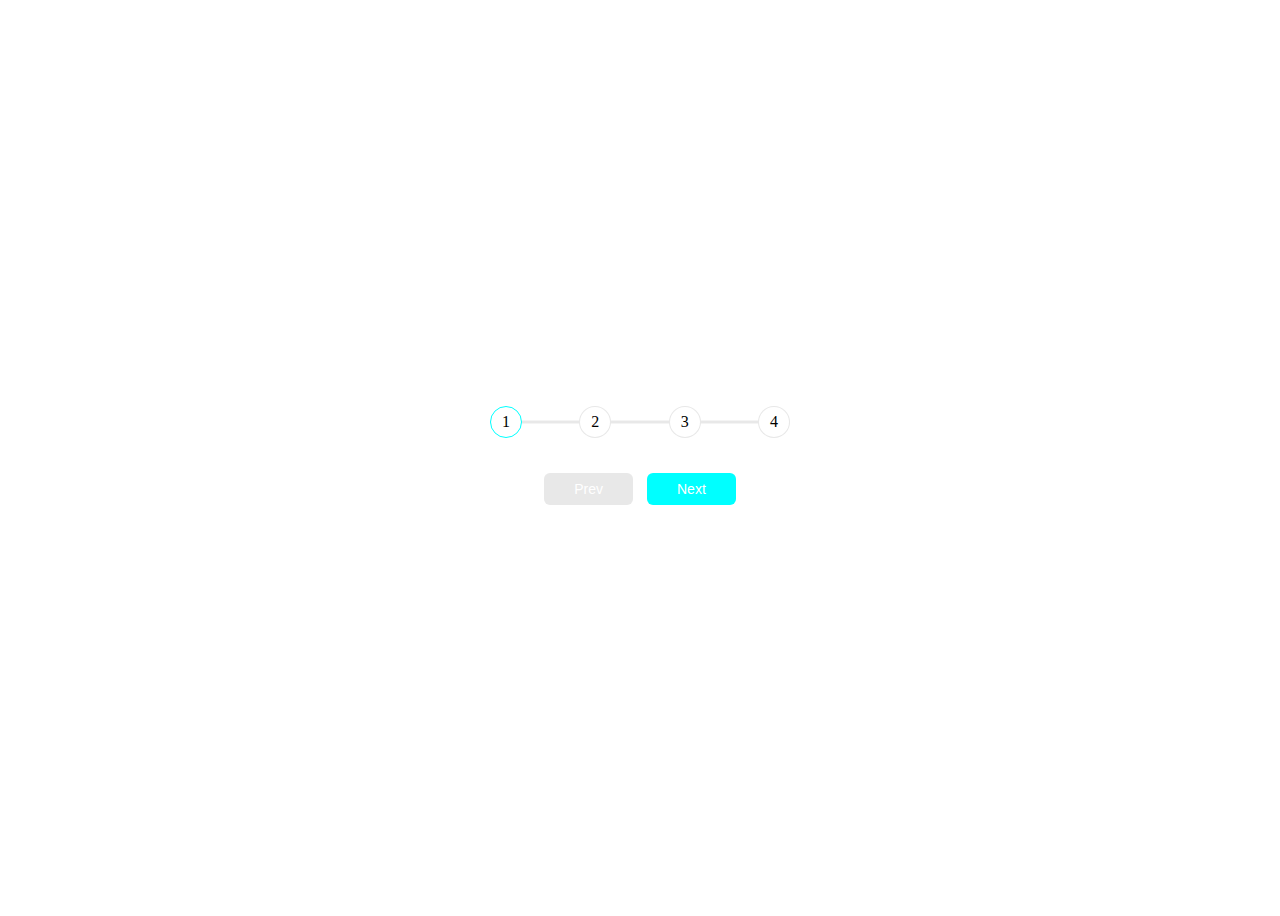
<file: Creating The Steps/index.html>
<!DOCTYPE html>
<html lang="en">
<head>
    <meta charset="UTF-8">
    <meta http-equiv="X-UA-Compatible" content="IE=edge">
    <meta name="viewport" content="width=device-width, initial-scale=1.0">
    <title>Creating The Steps</title>
    <link rel="stylesheet" href="style.css">
</head>
<body>
    <div class="container">
        <div class="progress_container">
                <div class="progress"></div> 
                <div class="circle active">1</div>
                <div class="circle">2</div>
                <div class="circle">3</div>
                <div class="circle">4</div>
        </div>
        <button class="btn prev" disabled>Prev</button>
        <button class="btn next"> Next</button>
    </div>
    <script src="./script.js"></script>
</body>
</html>
</file>
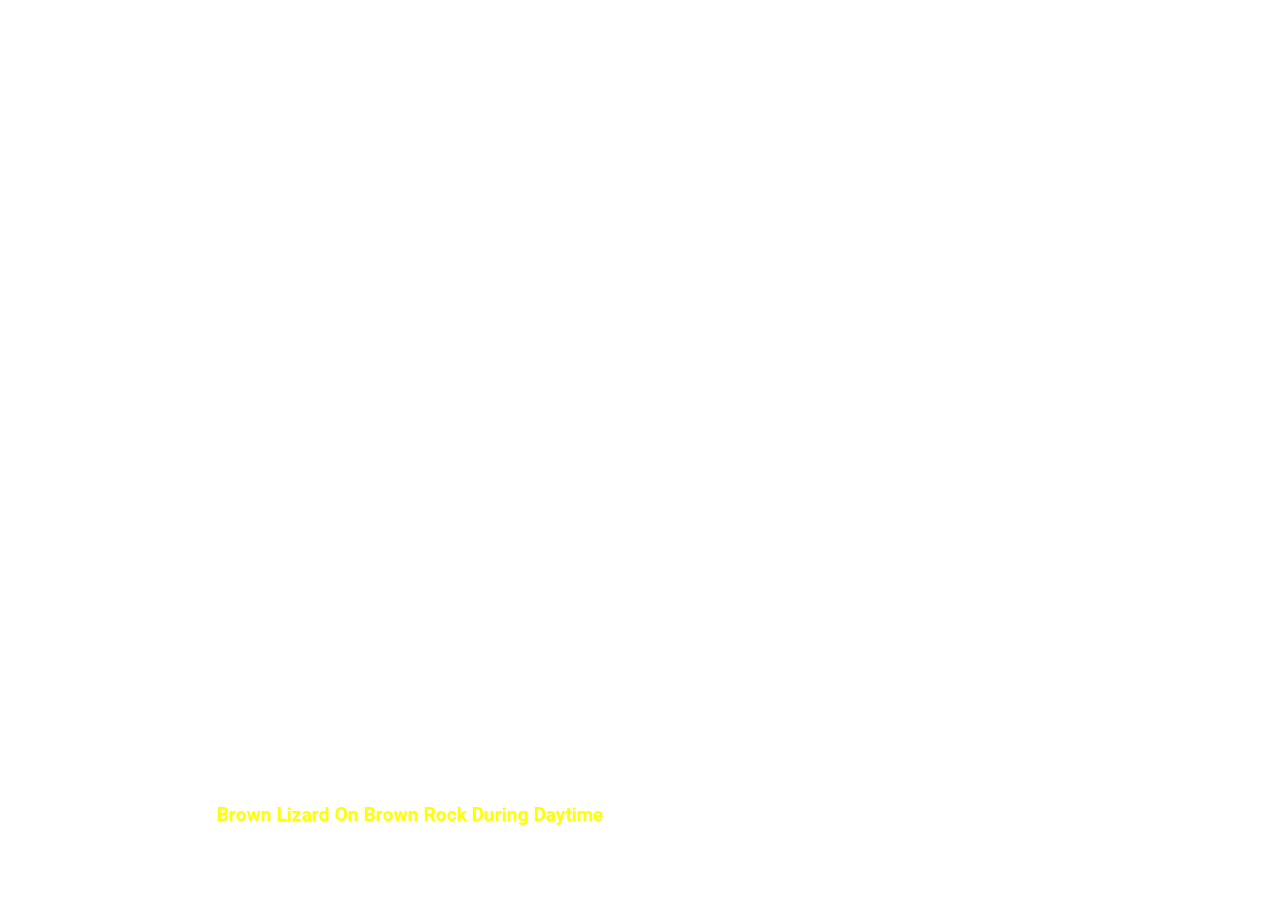
<file: ExpandingCards/index.html>
<!DOCTYPE html>
<html lang="en">
<head>
    <meta charset="UTF-8">
    <meta http-equiv="X-UA-Compatible" content="IE=edge">
    <meta name="viewport" content="width=device-width, initial-scale=1.0">
    <title>Expanding Cards</title>
    <link rel="stylesheet" href="style.css">
</head>
<body>
    <div class="container">
        <div class="panel active" style="background-image: url('https://images.unsplash.com/photo-1594873906516-86c81e56d367?ixid=MnwxMjA3fDB8MHx0b3BpYy1mZWVkfDN8NnNNVmpUTFNrZVF8fGVufDB8fHx8&ixlib=rb-1.2.1&auto=format&fit=crop&w=400&q=60')">
            <h3>brown lizard on brown rock during daytime</h3>
        </div>
        <div class="panel " style="background-image: url('https://images.unsplash.com/photo-1622902116716-8dd7bec10584?ixid=MnwxMjA3fDB8MHx0b3BpYy1mZWVkfDJ8NnNNVmpUTFNrZVF8fGVufDB8fHx8&ixlib=rb-1.2.1&auto=format&fit=crop&w=400&q=60')">
            <h3>View the photo by Annie Spratt</h3>
        </div>
        <div class="panel " style="background-image: url('https://images.unsplash.com/photo-1632396028838-34244d582fec?ixid=MnwxMjA3fDB8MHx0b3BpYy1mZWVkfDh8NnNNVmpUTFNrZVF8fGVufDB8fHx8&ixlib=rb-1.2.1&auto=format&fit=crop&w=400&q=60')">
            <h3>View the photo by Gilberto Olimpio</h3>
        </div>
        <div class="panel " style="background-image: url('https://images.unsplash.com/photo-1604652445045-610c246c8eb8?ixid=MnwxMjA3fDB8MHx0b3BpYy1mZWVkfDEwfDZzTVZqVExTa2VRfHxlbnwwfHx8fA%3D%3D&ixlib=rb-1.2.1&auto=format&fit=crop&w=400&q=60')">
            <h3>two monkeys sitting on gray concrete bench during daytime</h3>
        </div>
    </div>
    <script src="./index.js"></script>
</body>
</html>
</file>
<file: Creating The Steps/style.css>
body {
  display: flex;
  justify-content: center;
  flex-direction: column;
  height: 100vh;
  align-items: center;
}
:root {
  --progress_default_color: #e6e6e6e6;
  --progress_filled_color: cyan;
}
.container {
  text-align: center;
}
.progress_container {
  display: flex;
  justify-content: space-between;
  max-width: 100%;
  margin-bottom: 30px;
  width: 300px;
  position: relative;
}
.progress_container::before {
  content: "";
  position: absolute;
  z-index: -1;
  height: 3px;
  width: 100%;
  top: 50%;
  left: 0;
  transform: translateY(-50%);
  background: var(--progress_default_color);
}
.progress {
  position: absolute;
  z-index: -1;
  height: 3px;
  width: 0%;
  transition: width 0.5s ease;
  top: 50%;
  transform: translateY(-50%);
  background: var(--progress_filled_color);
}

.circle {
  height: 30px;
  width: 30px;
  border-radius: 50%;
  background: #fff;
  display: grid;
  transition: border 0.7s ease-in;
  place-content: center;
  border: 1px solid var(--progress_default_color);
}
.circle.active {
  border: 1px solid var(--progress_filled_color);
}
.btn {
  padding: 8px 30px;
  border: 0;
  background: var(--progress_filled_color);
  border-radius: 6px;
  color: #fff;
  margin: 5px;
  font-size: 14px;
  cursor: pointer;
}
.btn:active {
  transform: scale(0.98);
}
.btn:focus {
  outline: 0;
}
.btn:disabled {
  background: var(--progress_default_color);
  cursor: not-allowed;
}
</file>
<file: ExpandingCards/style.css>
@import url("https://fonts.googleapis.com/css2?family=Roboto:wght@400;700&display=swap");
body {
  font-family: "Roboto", sans-serif;
  display: flex;
  height: 100vh;
  justify-content: center;
  align-items: center;
  margin: 0;
  overflow: hidden;
}
* {
  box-sizing: border-box;
}
.container {
  display: flex;
  width: 70vw;
  align-items: center;
  justify-content: center;
  gap: 0px 5px;
  margin: 0px 5px;
}
.panel {
  height: 90vh;
  background-size: cover;
  background-position: center;
  background-repeat: no-repeat;
  color: #fff;
  border-radius: 50px;
  flex: 0.5;
  position: relative;
  cursor: pointer;
  transition: flex 0.7s ease-in;
}
.panel.active h3 {
  opacity: 1;
  transition: opacity 0.4s ease-in 0.5s;
}
.panel.active {
  flex: 10;
}
.panel > h3 {
  padding: 0px 20px;
  position: absolute;
  bottom: 10px;
  left: 20px;
  text-transform: capitalize;
  padding: 0px 5px;
  opacity: 0;
  width: 100%;
  color: yellow;
  overflow: hidden;
  text-overflow: ellipsis;
  white-space: nowrap;
}
@media (max-width: 480px) {
  .container {
    width: 100vw;
  }
  .container .panel:nth-of-type(4),
  :nth-of-type(3) {
    display: none;
  }
  .container .panel.active {
    flex: 5;
  }
  .container .panel {
    flex: 1;
  }
}
</file>
